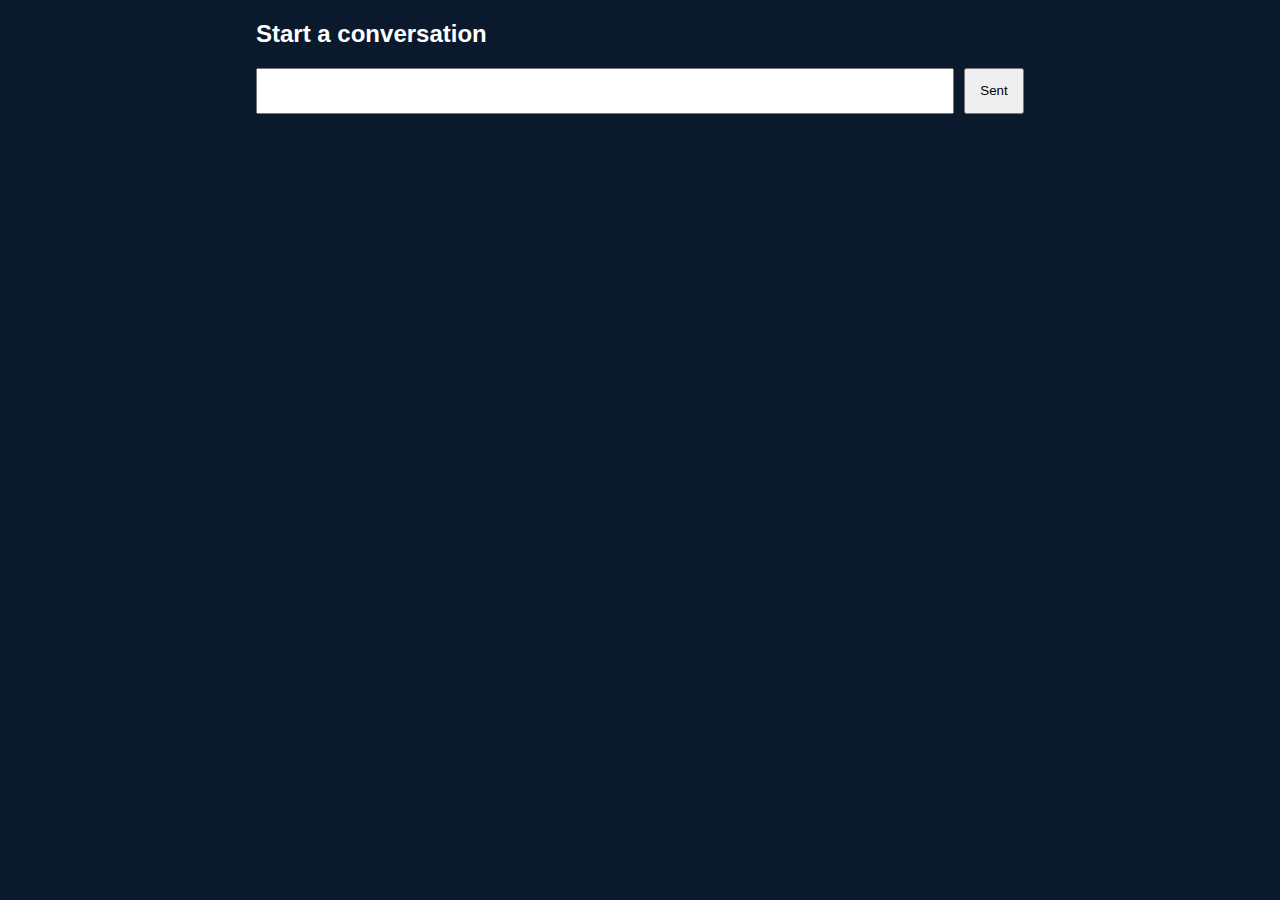
<file: Comments/index.html>
<!DOCTYPE html>
<html lang="en">
<head>
    <meta charset="UTF-8">
    <meta name="viewport" content="width=device-width, initial-scale=1.0">
    <link rel="stylesheet" href="style.css">
    <title>Comments</title>
</head>
<body>
    <h2>Start a conversation</h2>
    <form action="" id="form">
        <input type="text" class="comment-input" value="" required>
        <button type="submit" class="submit-btn">Sent</button>
    </form>

    <section class="main-section">

    </section>
    <script src="main.js"></script>
</body>
</html>
</file>
<file: Comments/style.css>
body{
    display: flex;
    justify-content: center;
    flex-direction: column;
    width: 60%;
    margin: auto;
    color: white;
    background-color: #0B192C;
    font-family:'Trebuchet MS', 'Lucida Sans Unicode', 'Lucida Grande', 'Lucida Sans', Arial, sans-serif;
}

.main-section{
    margin-top: 10px;
}

.comment-section{
    padding-left: 2rem;
}

.comment-section > section > p{
    padding: 0px;
}
#form, .comment-form > form{
    display: flex;
    justify-content: space-between;
    gap: 10px;
}

.comment-form {
    width: 95%;
    padding-bottom: 10px;
    display: flex;
    justify-content: space-between;
    gap: 5px;
}
.comment-form > input{
    flex-grow: 1;
}
.comment-form{
    border-radius: 20px;
}
#form > input{
    flex-grow: 1;
    height: 40px;
}
.question{
    display: flex;
    flex-direction: column;
    justify-content: left;
    gap: 5px;
    margin-bottom: 10px;
    padding: 0px 10px 0px 10px;
    border-radius: 10px;

}
.question-main-container{
    color: white;
    margin-bottom: 20px;
    border-radius: 5px;
    padding: 25px;
    box-shadow: 0px 5px 0px 1px rgba(0, 0, 0, 0.363);

}

.question > p{
    flex-grow: 1;
}

.icon{
    cursor: pointer;
    width: 45px;
    background-color: transparent;
    border: none;
    font-weight: bold;
    outline: none;
    color: black;
    font-size: smaller;
}

.submit-btn{
    width: 60px;
}


@media screen and (max-width:818px){
    body{
        width:90%;
    }    
}
</file>
